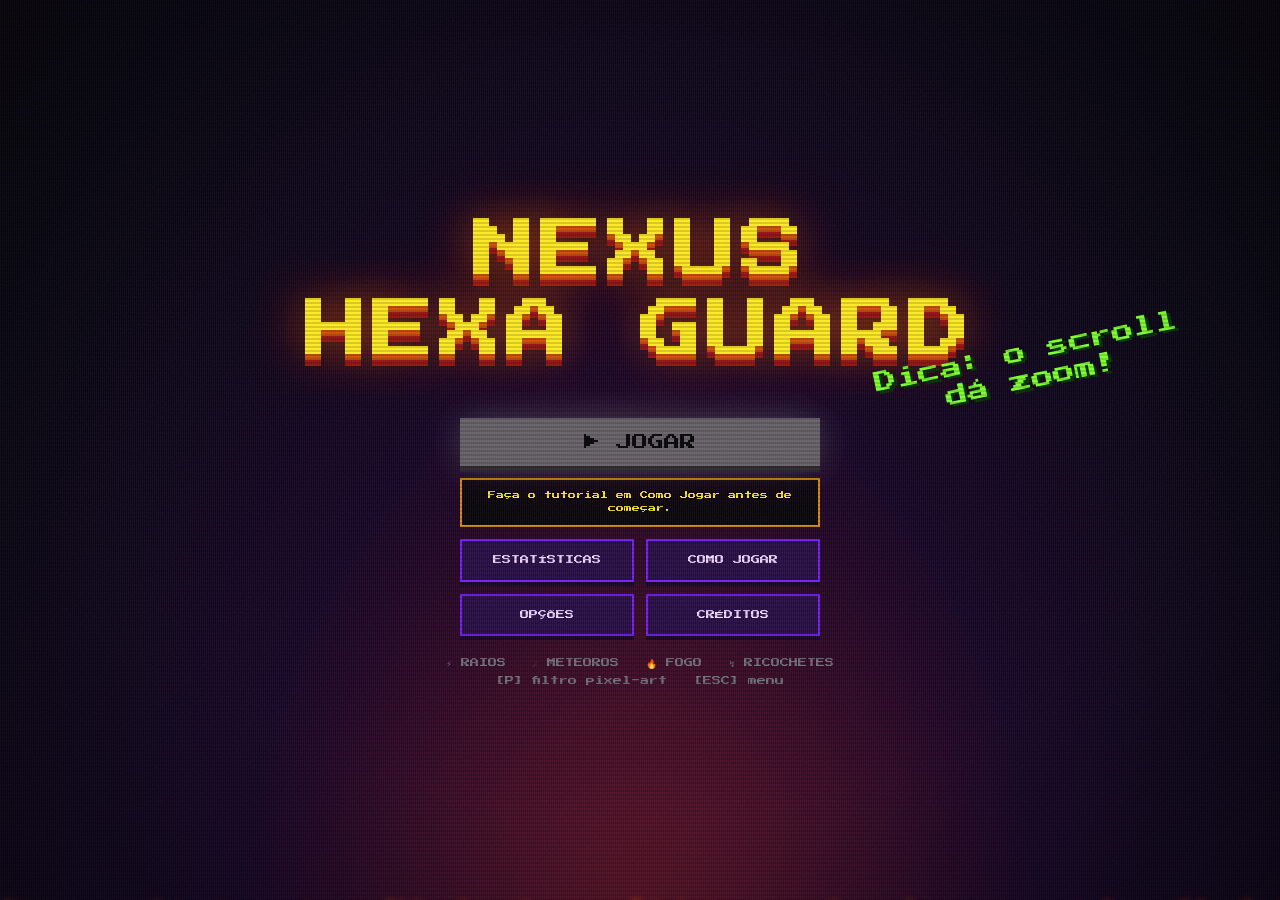
<file: index.html>
<!DOCTYPE html>
<html lang="pt-BR">
<head>
    <meta charset="UTF-8">
    <meta name="viewport" content="width=device-width, initial-scale=1, maximum-scale=1, user-scalable=no, viewport-fit=cover">
    <meta name="mobile-web-app-capable" content="yes">
    <meta name="apple-mobile-web-app-capable" content="yes">
    <meta name="apple-mobile-web-app-status-bar-style" content="black-translucent">
    <meta name="theme-color" content="#07040c">
    <script src="js/boot.js"></script>
    <title>Nexus Hexa Guard</title>
    <link rel="icon" href="data:image/svg+xml,<svg xmlns='http://www.w3.org/2000/svg' viewBox='0 0 100 100'><text y='.9em' font-size='85'>🏰</text></svg>">
    <link rel="stylesheet" href="https://cdnjs.cloudflare.com/ajax/libs/font-awesome/6.7.2/css/all.min.css" integrity="sha512-Evv84Mr4kqVGRNSgIGL/F/aIDqQb7xQ2vcrdIwxfjThSH8CSR7PBEakCr51Ck+w+/U6swU2Im1vVX0SVk9ABhg==" crossorigin="anonymous" referrerpolicy="no-referrer" />
    <link rel="stylesheet" href="css/style.css">
<link href="https://fonts.googleapis.com/css2?family=Press+Start+2P&display=swap" rel="stylesheet">
</head>
<body>
    <div style="font-family: 'Font Awesome 6 Free'; font-weight: 900; position: absolute; visibility: hidden; pointer-events: none;">\uf05b\uf135\uf0e7</div>
    <div id="nx-dim"></div>
    <div id="nx-dlg">
        <img id="nx-kn" alt="" draggable="false">
        <div id="nx-box">
            <div id="nx-name">CAVALEIRO LARANJA</div>
            <button id="nx-skip" type="button">Sair</button>
            <div id="nx-txt"></div>
            <div id="nx-caret">▼</div>
        </div>
    </div>
    <div id="nx-task"><img id="nx-kn2" alt="" draggable="false"><span id="nx-hint"></span><button id="nx-skip2" type="button">Sair</button></div>
    <div id="splash"><div class="sp-embers"></div>
    <div class="sp-logo">NEXUS<br>HEXA GUARD</div>
    <div class="sp-status"></div>
    <div class="sp-menu">
        <button class="sp-main" data-act="play">▶ JOGAR</button>
        <div class="sp-lock" id="sp-lock">Faça o tutorial em Como Jogar antes de começar.</div>
        <button class="sp-sec" data-act="new">↻ NOVO JOGO</button>
        <div class="sp-row">
            <button class="sp-sec" data-act="stats">ESTATÍSTICAS</button>
            <button class="sp-sec" data-act="how">COMO JOGAR</button>
        </div>
        <div class="sp-row">
            <button class="sp-sec" data-act="opts">OPÇÕES</button>
            <button class="sp-sec" data-act="credits">CRÉDITOS</button>
        </div>
    </div>
    <small>⚡ RAIOS &nbsp; ☄ METEOROS &nbsp; 🔥 FOGO &nbsp; ↯ RICOCHETES<br>[P] filtro pixel-art &nbsp; [ESC] menu</small></div>
    <div id="fx-combo"></div>
    <div id="custom-cursor"></div>
    <div id="sidebar">
        <!-- TÍTULO -->
        <div id="sidebar-title">
            <span class="st-ico">🏰</span>
            <span class="st-txt">Nexus<br>Hexa Guard</span>
        </div>
        <!-- SEÇÃO 1: STATUS DO JOGADOR -->
        <div class="hud-section">
            <div class="hud-section-label">JOGADOR</div>
            <div class="hud-row">
                <span class="hud-icon">❤️</span>
                <span class="hud-key">Vida Base</span>
                <span id="hp" class="hud-val highlight">20</span>
            </div>
            <div class="hud-row">
                <span class="hud-icon">💰</span>
                <span class="hud-key">Ouro</span>
                <span id="gold" class="hud-val highlight">50</span>
            </div>
            <div class="hud-row">
                <span class="hud-icon">🔓</span>
                <span class="hud-key">Expansões</span>
                <span id="expansions" class="hud-val" style="color:#eab308;">0</span>
            </div>
            <div class="hud-row">
                <span class="hud-icon">🏷️</span>
                <span class="hud-key">Vendas</span>
                <span id="sells" class="hud-val" style="color:#60a5fa;">1</span>
            </div>
        </div>
        <!-- SEÇÃO 2: STATUS DA ONDA -->
        <div class="hud-section">
            <div class="hud-section-label">ONDA</div>
            <div class="hud-row">
                <span class="hud-icon">🌊</span>
                <span class="hud-key">Onda Atual</span>
                <span id="wave" class="hud-val" style="color:#f4f4f5;font-weight:bold;">1</span>
            </div>
            <div class="hud-row">
                <span class="hud-icon">⚔️</span>
                <span class="hud-key">Dificuldade</span>
                <span id="diff-indicator" class="hud-val" style="font-weight:bold;">Normal</span>
            </div>
        </div>
        <!-- SEÇÃO 3: CONSTRUÇÃO -->
        <div class="hud-section">
            <div class="hud-section-label">CONSTRUÇÃO</div>
            <div id="tower-list"></div>
        </div>
        <div id="sidebar-buttons">
            <button id="btn-start-wave" class="btn-action magnet-btn targeting-trigger" onclick="startNextWave()">INICIAR ONDA</button>
            <button id="btn-auto-wave" class="btn-action magnet-btn targeting-trigger" onclick="toggleAutoWave()">AUTO-WAVE: OFF</button>
            <button id="btn-skip-shop" class="btn-action magnet-btn targeting-trigger" onclick="toggleSkipShop()">PULAR LOJA: OFF</button>
            <button id="btn-speed" class="btn-action magnet-btn targeting-trigger" onclick="toggleSpeed()">VELOCIDADE: 1x</button>
            <button id="btn-give-up" class="btn-action magnet-btn targeting-trigger" onclick="giveUp()" style="background: linear-gradient(45deg, #7f1d1d, #991b1b); border: 1px solid #ef4444; color: #fca5a5; margin-top: 8px;">
                DESISTIR (VER SCORE)
            </button>
        </div>
    </div>
    <div id="controls-hint">
        <strong>[W][A][S][D]</strong> Mover Câmera<br>
        <strong>[ESC]</strong> Menu / Pausa<br>
        <strong>[Scroll]</strong> Zoom Direcionado<br>
        Arraste cartas para as Torres.<br>
        <strong>Pouse 1s na carta p/ Detalhes!</strong><br>
    </div>
    <div id="hand-container">
        <span class="empty-hand-text" id="empty-hand">Nenhuma Carta</span>
        <div id="hand-scroll"></div>
    </div>
    <button id="hand-arrow-l" class="hand-arrow" aria-label="Cartas anteriores" type="button"><svg viewBox="0 0 24 24" fill="none" stroke="currentColor" stroke-width="3.5" stroke-linecap="round" stroke-linejoin="round" aria-hidden="true"><path d="M15 4 7 12l8 8"/></svg></button>
    <button id="hand-arrow-r" class="hand-arrow" aria-label="Próximas cartas" type="button"><svg viewBox="0 0 24 24" fill="none" stroke="currentColor" stroke-width="3.5" stroke-linecap="round" stroke-linejoin="round" aria-hidden="true"><path d="m9 4 8 8-8 8"/></svg></button>
    <div id="hand-prog"><i></i></div>
    <div id="shop-overlay">
        <div id="shop-title">ONDA CONCLUÍDA. ESCOLHA SEU UPGRADE.</div>
        <div id="shop-gold-display" style="font-size: 28px; color: #fde047; font-weight: bold; margin-bottom: 10px; text-shadow: 0 4px 10px rgba(0,0,0,0.8);"><i class="fa-solid fa-coins"></i> Ouro: <span id="shop-gold-val">0</span></div>
        <div id="shop-content">
            <div class="cards-container" id="all-cards"></div>
        </div>
        <div id="shop-buttons">
            <div style="display: flex; gap: 15px;">
                <button id="reroll-btn" class="magnet-btn targeting-trigger" onclick="rerollShop()">Sortear Novas (Custo: <span id="reroll-cost">15</span>g)</button>
                <button id="lootbox-btn" class="magnet-btn targeting-trigger" onclick="buyLootbox()">Abrir Lootbox (120g)</button>
            </div>
            <button id="close-shop-btn" class="btn-action magnet-btn" style="width: 200px; margin-top: 15px; background: #3f3f46;" onclick="closeShop()">PRÓXIMA ONDA</button>
        </div>
    </div>
    <div id="lootbox-modal">
        <h2 id="lootbox-title" style="color: #fff; margin-bottom: 50px; font-size: 30px;">CLIQUE PARA ABRIR A CAIXA MÍSTICA</h2>
        <i class="fa-solid fa-box lootbox-chest targeting-trigger" id="lootbox-chest" onclick="openLootbox()"></i>
        <div id="lootbox-result" style="margin-top: 40px; display: none; text-align: center;"></div>
        <button id="lootbox-close" class="btn-action magnet-btn" style="width: 200px; margin-top: 40px; display: none; background: #3f3f46;" onclick="closeLootbox()">VOLTAR À LOJA</button>
    </div>
    <div id="tooltip"></div>
    <canvas id="battle-rays-canvas" style="position: fixed; top: 0; left: 0; width: 100%; height: 100%; z-index: 5; pointer-events: none; mix-blend-mode: screen; opacity: 0.35;"></canvas>
    <canvas id="gameCanvas"></canvas>
    <div id="giveup-overlay" style="
        position: fixed; top: 0; left: 0; width: 100%; height: 100%;
        background: rgba(5, 5, 10, 0.95);
        display: none; flex-direction: column; align-items: center; justify-content: center;
        z-index: 99999; opacity: 0; transition: opacity 0.3s ease;">
        <div style="background: linear-gradient(180deg, #18181b, #0f1115); 
            border: 1px solid #3f3f46; border-radius: 16px; padding: 40px; 
            max-width: 450px; text-align: center; box-shadow: 0 25px 50px rgba(0,0,0,0.9);">
            <div style="font-size: 45px; color: #ef4444; margin-bottom: 20px; text-shadow: 0 0 20px rgba(239, 68, 68, 0.5);">
                <i class="fa-solid fa-triangle-exclamation"></i>
            </div>
            <h2 style="color: #f4f4f5; margin: 0 0 15px 0; font-size: 24px; text-transform: uppercase; letter-spacing: 2px;">Aniquilação Total?</h2>
            <p style="color: #a1a1aa; font-size: 15px; margin-bottom: 30px; line-height: 1.5;">
                Tem certeza que deseja destruir sua própria base e encerrar a partida agora? Essa ação não tem volta.
            </p>
            <div style="display: flex; gap: 15px; justify-content: center;">
                <button class="btn-action magnet-btn" onclick="cancelGiveUp()" style="background: #3f3f46; width: 160px;">CANCELAR</button>
                <button class="btn-action magnet-btn" onclick="confirmGiveUp()" style="background: linear-gradient(45deg, #7f1d1d, #ef4444); width: 160px; box-shadow: 0 5px 15px rgba(239, 68, 68, 0.4);">DESTRUIR</button>
            </div>
        </div>
    </div>
    <div id="gameover-overlay" style="
        position:fixed; top:0; left:0; width:100%; height:100%;
        background:rgba(5,5,10,0.96);
        display:none; flex-direction:column; align-items:center; justify-content:flex-start;
        overflow-y:auto; z-index:9000; padding:40px 20px; box-sizing:border-box;
        opacity:0; transition:opacity 0.8s ease;">
        <div style="max-width:700px; width:100%; text-align:center;">
            <div style="font-size:64px; font-weight:900; color:#ef4444;
                text-shadow:0 0 40px #ef4444; letter-spacing:4px; margin-bottom:6px;">BASE DESTRUÍDA</div>
            <div style="color:#71717a; font-size:16px; letter-spacing:2px; margin-bottom:30px;">WAVE <span id="go-wave" style="color:#f4f4f5;font-weight:bold;">1</span></div>
            <div style="background:linear-gradient(135deg,rgba(239,68,68,0.15),rgba(15,17,21,0.8));
                border:1px solid rgba(239,68,68,0.4); border-radius:16px; padding:24px; margin-bottom:24px;">
                <div style="color:#a1a1aa;font-size:12px;letter-spacing:3px;text-transform:uppercase;margin-bottom:8px;">SCORE FINAL</div>
                <div id="new-record-badge" style="display:none; color:#22c55e; font-weight:900; font-size:18px; margin-bottom:10px; text-transform:uppercase; letter-spacing:2px; text-shadow: 0 0 10px #22c55e;">🏆 NOVO RECORDE 🏆</div>
                <div id="go-score" style="font-size:52px;font-weight:900;color:#fde047;
                    text-shadow:0 0 20px rgba(253,224,71,0.5);">0</div>
                <div id="go-build-class" style="font-size:22px; font-weight:900; margin-top: 15px; text-transform: uppercase; letter-spacing: 2px;"></div>
            </div>
            <div style="display:grid;grid-template-columns:1fr 1fr;gap:12px;margin-bottom:24px;" id="go-stats-grid"></div>
            <div style="background:rgba(20,22,28,0.9);border:1px solid #2d313b;
                border-radius:12px;padding:20px;margin-bottom:24px;text-align:left;">
                <div style="color:#a1a1aa;font-size:12px;letter-spacing:3px;text-transform:uppercase;margin-bottom:14px;">TORRES UTILIZADAS</div>
                <div id="go-towers-list"></div>
            </div>
            <div style="background:rgba(20,22,28,0.9);border:1px solid #2d313b;
                border-radius:12px;padding:20px;margin-bottom:24px;text-align:left;">
                <div style="display:flex; justify-content:space-between; align-items:center; margin-bottom:14px;">
                    <div style="color:#a1a1aa;font-size:12px;letter-spacing:3px;text-transform:uppercase;">ÚLTIMAS PARTIDAS</div>
                    <div style="color:#fde047;font-size:12px;font-weight:bold; letter-spacing:1px;">RECORDE GERAL: <span id="go-highscore-display">0</span></div>
                </div>
                <div id="go-history-list"></div>
            </div>
            <div style="display:flex; gap:14px; justify-content:center; flex-wrap:wrap;">
            <button onclick="nxRetry()" style="
                background:linear-gradient(45deg,#7f1d1d,#ef4444); color:#fff;
                border:none; border-radius:10px; padding:16px 32px;
                font-size:18px; font-weight:bold; cursor:pointer;
                box-shadow:0 5px 20px rgba(239,68,68,0.4); letter-spacing:2px;
                transition:transform 0.15s, box-shadow 0.15s;"
                onmouseover="this.style.transform='scale(1.05)';this.style.boxShadow='0 8px 28px rgba(239,68,68,0.6)'"
                onmouseout="this.style.transform='';this.style.boxShadow='0 5px 20px rgba(239,68,68,0.4)'">
                TENTAR NOVAMENTE
            </button>
            <button onclick="nxToMenu()" style="
                background:linear-gradient(45deg,#4c1d95,#7c3aed); color:#fff;
                border:none; border-radius:10px; padding:16px 32px;
                font-size:18px; font-weight:bold; cursor:pointer;
                box-shadow:0 5px 20px rgba(124,58,237,0.4); letter-spacing:2px;
                transition:transform 0.15s, box-shadow 0.15s;"
                onmouseover="this.style.transform='scale(1.05)';this.style.boxShadow='0 8px 28px rgba(124,58,237,0.6)'"
                onmouseout="this.style.transform='';this.style.boxShadow='0 5px 20px rgba(124,58,237,0.4)'">
                VOLTAR AO MENU
            </button>
            </div>
        </div>
    </div>
    <!-- WRAPPER DOS CONTROLES DE ÁUDIO -->
    <div id="audio-controls-wrapper">
        <!-- CONTROLE DA MÚSICA -->
        <div id="music-control" class="audio-btn targeting-trigger">
            <i id="music-icon" class="fa-solid fa-music"></i>
            <div id="slider-container-music" class="slider-popup">
                <input type="range" id="music-slider" min="0" max="1" step="0.01" value="0.3" orient="vertical">
            </div>
        </div>
        <!-- CONTROLE DOS EFEITOS (SFX) -->
        <div id="volume-control" class="audio-btn targeting-trigger">
            <i id="volume-icon" class="fa-solid fa-volume-high"></i>
            <div id="slider-container-sfx" class="slider-popup">
                <input type="range" id="volume-slider" min="0" max="1" step="0.01" value="1" orient="vertical">
            </div>
        </div>
    </div>
    <!-- MÚSICA DE FUNDO (PLAYLIST) -->
    <audio id="bg-music"></audio>
    <div id="nx-modal" class="nx-modal"><div class="nx-box">
        <div class="nx-head"><span id="nx-title"></span><button class="nx-x" id="nx-x">✕</button></div>
        <div id="nx-body"></div>
    </div></div>
    <div id="fx-over"></div>
<!-- ═════════ NEXUS ADDICTION PACK: cristais, loja, combo, conquistas, missões, game over provocador ═════════ -->
    <script src="js/main.js"></script>
</body>
</html>
</file>
<file: css/style.css>
#audio-controls-wrapper{position: fixed;bottom: 20px;right: 20px;display: flex;gap: 10px;z-index: 90000}.audio-btn{background: var(--panel-bg);border: 1px solid var(--border-color);border-radius: 12px;width: 45px;height: 45px;display: flex;align-items: center;justify-content: center;cursor: pointer;position: relative;box-shadow: 0 5px 15px rgba(0,0,0,0.5);transition: all 0.2s}.audio-btn:hover{border-color: #f0d000;transform: scale(1.05)}.audio-btn i{color: #f4f4f5;font-size: 20px}.slider-popup{position: absolute;bottom: 55px;left: 50%;transform: translateX(-50%);background: var(--panel-bg);border: 1px solid var(--border-color);border-radius: 12px;padding: 15px 10px;display: none;box-shadow: 0 5px 15px rgba(0,0,0,0.5);animation: slideUp 0.2s ease-out}.slider-popup.visible{display: flex}@keyframes slideUp{from{opacity: 0;transform: translateY(10px) translateX(-50%)}to{opacity: 1;transform: translateY(0) translateX(-50%)}}input[type=range][orient=vertical]{writing-mode: bt-lr;-webkit-appearance: slider-vertical;appearance: slider-vertical;width: 8px;height: 100px;padding: 0 5px;outline: none;background: transparent;cursor: pointer}#nx-dlg{position: fixed;left: 310px;right: 130px;bottom: 14px;z-index: 99999;display: flex;align-items: flex-end;pointer-events: none;visibility: hidden;opacity: 0;transform: translateY(44px);transition: opacity .35s,transform .4s cubic-bezier(.2,.9,.3,1.15),visibility 0s .4s}#nx-dlg.talk{visibility: visible;opacity: 1;transform: none;pointer-events: auto;transition-delay: 0s}#nx-dlg.review{z-index: 100002;left: 0;right: 0;margin: 0 auto;width: min(860px,94vw)}#nx-dlg.hold,#nx-task.hold{opacity: 0 !important;pointer-events: none !important}#nx-kn{width: 190px;height: 177px;flex: none;margin-right: -12px;position: relative;z-index: 2;pointer-events: none;filter: drop-shadow(0 6px 10px rgba(0,0,0,.7));transform-origin: 50% 100%}#nx-kn.kpop{animation: kpop .3s ease-out}@keyframes kpop{0%{transform: scale(.9) translateY(6px)}60%{transform: scale(1.04)}100%{transform: none}}#nx-box{flex: 1;position: relative;cursor: pointer;background: var(--panel-bg);border: 1px solid rgba(251,146,60,.35);border-top: 2px solid #fb923c;border-radius: 14px;padding: 24px 28px 20px;min-height: 100px;box-sizing: border-box;box-shadow: 0 10px 30px rgba(0,0,0,.8)}#nx-name{position: absolute;z-index: 5;white-space: nowrap;top: -14px;left: 22px;font: 10px 'Press Start 2P',monospace;letter-spacing: 1px;background: #c2410c;color: #ffedd5;padding: 7px 12px;border-radius: 6px;box-shadow: 0 3px 0 #7c2d12}#nx-txt{font-size: 17px;line-height: 1.55;color: #f4f4f5;min-height: 3.1em;padding-right: 14px}#nx-txt b{color: #fde047}#nx-caret{position: absolute;right: 18px;bottom: 9px;color: #fb923c;font-size: 13px;opacity: 0}#nx-box.done #nx-caret{opacity: 1;animation: kblink 1s ease-in-out infinite}@keyframes kblink{0%,100%{transform: translateY(0);opacity: 1}50%{transform: translateY(4px);opacity: .35}}#nx-skip,#nx-skip2{background: rgba(255,255,255,.05);border: 1px solid rgba(255,255,255,.08);color: #a1a1aa;cursor: pointer;font-size: 10px;font-weight: 900;text-transform: uppercase;letter-spacing: 1px;padding: 5px 10px;border-radius: 6px}#nx-skip{position: absolute;top: 8px;right: 12px}#nx-skip:hover,#nx-skip2:hover{background: rgba(239,68,68,.15);border-color: rgba(239,68,68,.4);color: #fca5a5}#nx-task{position: fixed;top: 14px;left: 50%;z-index: 99999;display: flex;align-items: center;gap: 12px;max-width: min(520px,92vw);background: var(--panel-bg);border: 1px solid rgba(251,146,60,.5);border-radius: 14px;padding: 6px 12px 6px 8px;pointer-events: none;box-shadow: 0 8px 24px rgba(0,0,0,.7);opacity: 0;transform: translate(-50%,-90px);transition: opacity .3s,transform .4s cubic-bezier(.2,.9,.3,1.15)}#nx-task.on{opacity: 1;transform: translate(-50%,0)}#nx-task img{width: 52px;height: 48px;flex: none}#nx-hint{font-size: 14px;line-height: 1.35;color: #f4f4f5}#nx-skip2{pointer-events: auto;flex: none}#nx-dim{position: fixed;inset: 0;z-index: 99980;background: rgba(4,5,10,.82);opacity: 0;visibility: hidden;pointer-events: none;transition: opacity .3s,visibility 0s .3s}#nx-dim.on{opacity: 1;visibility: visible;transition-delay: 0s}#nx-dim.block{pointer-events: auto}#nx-dim.hold{opacity: 0 !important;pointer-events: none !important}.nx-hl{animation: nxhl 1.1s ease-in-out infinite;border-radius: 10px;outline: 3px solid #fb923c;outline-offset: 9px}@keyframes nxhl{0%,100%{outline-color: #fb923c;box-shadow: 0 0 8px rgba(251,146,60,.5)}50%{outline-color: #fde047;box-shadow: 0 0 22px rgba(253,224,71,.7)}}@media (max-width: 900px){#nx-dlg{left: 8px;right: 8px;bottom: 8px}#nx-kn{width: 124px;height: 116px;margin-right: -10px}#nx-txt{font-size: 15px}#nx-box{padding: 22px 18px 18px}}@media (max-width: 520px){#nx-kn{width: 86px;height: 80px}#nx-name{font-size: 8px}#nx-hint{font-size: 12px}#nx-task img{width: 40px;height: 37px}}:root{--common: #a0a0a0;--rare: #0070dd;--epic: #a335ee;--legendary: #ff8000;--bg-dark: #0f1115;--panel-bg: rgba(20,22,28,0.93);--border-color: #2d313b}body{margin: 0;padding: 0;background-color: var(--bg-dark);color: #f4f4f5;font-family: 'Segoe UI',Tahoma,Geneva,Verdana,sans-serif;overflow: hidden;user-select: none;touch-action: none}#gameCanvas{display: block;image-rendering: pixelated}#custom-cursor{position: fixed;top: 0;left: 0;width: 20px;height: 20px;border: 1.5px solid rgba(234,179,8,0.7);border-radius: 50%;pointer-events: none;z-index: 10000;transform: translate(-50%,-50%);will-change: transform;transition: width 0.15s,height 0.15s,border-color 0.15s,background-color 0.15s;display: flex;align-items: center;justify-content: center}#custom-cursor::after{content: '';width: 3px;height: 3px;background: #eab308;border-radius: 50%;transition: 0.15s}#custom-cursor.targeting{width: 28px;height: 28px;border-color: rgba(239,68,68,0.6);background-color: rgba(239,68,68,0.06)}#custom-cursor.targeting::after{background: #ef4444}#custom-cursor.targeting-card{width: 24px;height: 24px;border-color: rgba(255,255,255,0.3);background-color: transparent}#custom-cursor.targeting-card::after{background: rgba(255,255,255,0.5)}#sidebar{position: absolute;top: 20px;left: 20px;width: 270px;max-height: calc(100vh - 40px);background: var(--panel-bg);border: 1px solid var(--border-color);border-radius: 16px;padding: 16px;box-sizing: border-box;box-shadow: 0 10px 30px rgba(0,0,0,0.8);z-index: 10;overflow-y: auto;overflow-x: hidden}#sidebar::-webkit-scrollbar{width: 4px}#sidebar::-webkit-scrollbar-track{background: transparent}#sidebar::-webkit-scrollbar-thumb{background: #3f3f46;border-radius: 4px}#sidebar::-webkit-scrollbar-thumb:hover{background: #52525b}#sidebar-title{display: flex;align-items: center;gap: 8px;font-size: 15px;font-weight: 900;color: #f0d000;text-transform: uppercase;letter-spacing: 2px;padding-bottom: 12px;margin-bottom: 12px;border-bottom: 1px solid #27272a}.hud-section{background: #18181b;border: 1px solid #27272a;border-radius: 10px;padding: 10px 12px;margin-bottom: 10px}.hud-section-label{font-size: 10px;font-weight: 800;letter-spacing: 2px;color: #52525b;text-transform: uppercase;margin-bottom: 8px}.hud-row{display: flex;align-items: center;gap: 6px;padding: 5px 0;border-bottom: 1px solid #1c1c1f;font-size: 14px}.hud-row:last-child{border-bottom: none;padding-bottom: 0}.hud-icon{font-size: 13px;width: 18px;text-align: center;flex-shrink: 0}.hud-key{color: #71717a;flex: 1}.hud-val{font-weight: bold;color: #f4f4f5}.highlight{color: #22c55e;font-weight: bold;transition: color 0.2s}.highlight.error-flash{color: #ef4444;text-shadow: 0 0 10px #ef4444}.section-title{font-size: 14px;color: #a1a1aa;text-transform: uppercase;margin: 25px 0 15px 0;font-weight: bold}.tower-option{display: flex;align-items: center;justify-content: space-between;background: #0f0f11;border: 1px solid #27272a;padding: 10px 12px;border-radius: 8px;margin-bottom: 8px;transition: all 0.2s cubic-bezier(0.25,0.46,0.45,0.94)}.tower-option.active{border-color: #f0d000;background: rgba(240,208,0,0.12);box-shadow: 0 0 12px rgba(240,208,0,0.25);transform: scale(1.03)}.tower-name{font-weight: bold;font-size: 13px}.tower-cost{color: #eab308;font-size: 12px;font-weight: bold}.magnet-btn{transition: transform 0.1s ease-out,box-shadow 0.2s;will-change: transform;cursor: pointer}.btn-action{width: 100%;padding: 13px;margin-top: 8px;border: none;border-radius: 10px;color: #fff;font-size: 14px;font-weight: bold;box-shadow: 0 5px 15px rgba(0,0,0,0.4)}#sidebar-buttons{position: sticky;bottom: 0;background: var(--panel-bg);padding-top: 10px;margin-top: 10px;border-top: 1px solid var(--border-color)}#btn-start-wave{background: linear-gradient(45deg,#16a34a,#22c55e)}#btn-auto-wave{background: #3f3f46;color: #a1a1aa;margin-top: 8px}#btn-auto-wave.on,#btn-skip-shop.on,#btn-speed.on{background: linear-gradient(45deg,#9a3412,#c2410c);color: #ffedd5;border: 1px solid #ea580c;box-shadow: 0 0 14px rgba(234,88,12,0.35),0 5px 15px rgba(0,0,0,0.4)}#btn-auto-wave.on:hover,#btn-skip-shop.on:hover,#btn-speed.on:hover{background: linear-gradient(45deg,#c2410c,#ea580c);color: #fff7ed}#btn-auto-wave.on:active,#btn-skip-shop.on:active,#btn-speed.on:active{background: #7c2d12;color: #ffedd5}#btn-skip-shop,#btn-speed{max-height: 0;margin: 0 !important;padding: 0;border: 0;font-size: 0;line-height: 0;opacity: 0;overflow: hidden;box-shadow: none !important;pointer-events: none;transition: all 0.3s cubic-bezier(0.25,0.46,0.45,0.94);background: #3f3f46;color: #a1a1aa}#btn-skip-shop.visible,#btn-speed.visible{max-height: 50px;margin-top: 8px !important;padding: 13px;font-size: 14px;line-height: normal;opacity: 1;box-shadow: 0 5px 15px rgba(0,0,0,0.4) !important;pointer-events: all}.btn-action:disabled{background: #27272a !important;color: #71717a !important;box-shadow: none !important;transform: none !important;pointer-events: none}:root{--card-scale: 0.80;--shop-offset: 0px;--btn-offset: 0px}#shop-overlay{position: absolute;top: 0;left: 0;width: 100%;height: 100%;background: rgba(0,0,0,0.9);display: flex;flex-direction: column;align-items: center;justify-content: flex-start;padding: 30px 0 40px 0;box-sizing: border-box;overflow-y: auto;overflow-x: hidden;opacity: 0;pointer-events: none;transition: opacity 0.5s ease,visibility 0s linear 0.5s;visibility: hidden;z-index: 50}#shop-overlay.active{opacity: 1;pointer-events: all;visibility: visible;transition: opacity 0.5s ease,visibility 0s}#shop-title{font-size: 32px;margin-bottom: 20px;color: #fff;text-shadow: 0 0 20px rgba(255,255,255,0.5);font-weight: bold}#shop-content{transform-origin: top center;display: flex;flex-direction: column;align-items: center}#shop-buttons{margin-top: 20px;display: flex;flex-direction: column;align-items: center;gap: 0}.cards-container{display: flex;gap: 20px;flex-wrap: nowrap !important;justify-content: center;align-items: flex-start;max-width: 100vw;margin: 0 auto}.card-wrapper{position: relative;width: 240px;height: 360px;flex-shrink: 0;will-change: transform;cursor: pointer;perspective: 800px;animation: cardEnter 0.5s cubic-bezier(0.175,0.885,0.32,1.275) backwards}@keyframes cardEnter{from{opacity: 0;transform: translateY(60px) scale(0.8) rotateX(20deg)}to{opacity: 1;transform: translateY(0) scale(1) rotateX(0deg)}}.card{width: 100%;height: 100%;background: linear-gradient(180deg,#1f1f23,#111113);border-radius: 16px;padding: 20px 15px;box-sizing: border-box;display: flex;flex-direction: column;align-items: center;border: 2px solid #27272a;position: relative;overflow: hidden;box-shadow: 0 20px 40px rgba(0,0,0,0.8);isolation: isolate;transition: opacity 0.3s,filter 0.3s}.pixel-canvas{position: absolute;inset: 0;width: 100%;height: 100%;pointer-events: none;z-index: 0;border-radius: 16px;opacity: 0.35;mix-blend-mode: overlay}.card.common{border-color: var(--common)}.card.rare{border-color: var(--rare)}.card.epic{border-color: var(--epic)}.card.legendary{border-color: transparent}.card-header{width: 100%;text-align: center;font-weight: bold;font-size: 20px;border-bottom: 1px solid rgba(255,255,255,0.1);padding-bottom: 10px;z-index: 2}.card-icon{font-size: 45px;margin: 15px auto;text-shadow: 0 0 15px rgba(0,0,0,0.8);z-index: 2}.card-desc{font-style: italic;font-size: 13px;color: #a1a1aa;text-align: center;line-height: 1.2;flex-grow: 1;z-index: 2}.card-stats{width: 100%;display: flex;flex-direction: column;gap: 4px;margin-bottom: auto;align-items: center;text-align: center;font-size: 14px;z-index: 2}.card-buff{color: #22c55e;font-weight: bold}.card-debuff{color: #ef4444;font-weight: bold}@keyframes buyAscend{0%{transform: scale(1);filter: brightness(1)}30%{transform: scale(1.1);filter: brightness(1.5)}100%{transform: scale(0) translateY(-150px) rotate(15deg);opacity: 0;filter: brightness(2)}}.card-wrapper.bought{animation: buyAscend 0.6s forwards cubic-bezier(0.55,0.085,0.68,0.53);pointer-events: none}.bought-stamp{position: absolute;top: 50%;left: 50%;transform: translate(-50%,-50%) rotate(-15deg);color: #22c55e;font-size: 35px;font-weight: 900;z-index: 100;text-shadow: 0 5px 15px #000;opacity: 0;pointer-events: none;animation: stampInCard 0.3s forwards cubic-bezier(0.175,0.885,0.32,1.275)}.blocked-stamp{position: absolute;top: 50%;left: 50%;transform: translate(-50%,-50%) rotate(-15deg);color: #ef4444;font-size: 35px;font-weight: 900;z-index: 100;text-shadow: 0 5px 15px #000;pointer-events: none;white-space: nowrap}@keyframes stampInCard{from{opacity: 0;transform: translate(-50%,-50%) rotate(-15deg) scale(3)}to{opacity: 1;transform: translate(-50%,-50%) rotate(-15deg) scale(1)}}#lootbox-modal{position: fixed;top: 0;left: 0;width: 100%;height: 100%;background: rgba(0,0,0,0.96);z-index: 9999;display: none;flex-direction: column;align-items: center;justify-content: center;opacity: 0;transition: opacity 0.4s ease}#lootbox-modal.visible{opacity: 1}.lootbox-chest{font-size: 120px;color: #a335ee;cursor: pointer;transition: transform 0.1s;text-shadow: 0 0 50px #a335ee}@keyframes boxShake{0%,100%{transform: translateX(0) rotate(0)}25%{transform: translateX(-15px) rotate(-8deg)}50%{transform: translateX(15px) rotate(8deg)}75%{transform: translateX(-15px) rotate(-8deg)}}.lootbox-shake{animation: boxShake 0.4s infinite}@keyframes stampIn{0%{transform: scale(3) rotate(-6deg);opacity: 0;filter: blur(8px)}60%{transform: scale(0.92) rotate(1deg);opacity: 1;filter: blur(0)}80%{transform: scale(1.05) rotate(-0.5deg)}100%{transform: scale(1) rotate(0deg);opacity: 1;filter: blur(0)}}@keyframes iconReveal{0%{transform: scale(0) rotate(-20deg);opacity: 0;filter: blur(20px) brightness(3)}50%{transform: scale(1.3) rotate(5deg);filter: blur(0) brightness(1.5)}75%{transform: scale(0.95) rotate(-2deg)}100%{transform: scale(1) rotate(0deg);opacity: 1;filter: blur(0) brightness(1)}}@keyframes rarityPulse{0%,100%{text-shadow: 0 0 30px currentColor,0 0 60px currentColor}50%{text-shadow: 0 0 60px currentColor,0 0 100px currentColor,0 0 5px #fff}}@keyframes electricRotate{100%{transform: rotate(1turn)}}@keyframes epicRotateSlow{100%{transform: translate(-50%,-50%) rotate(1turn)}}@keyframes rarePulse{0%,100%{box-shadow:0 0 4px 1px rgba(0,112,221,.25)}50%{box-shadow:0 0 8px 2px rgba(56,189,248,.45)}}@keyframes epicGlow{0%,100%{box-shadow:0 0 5px 1px rgba(163,53,238,.3)}50%{box-shadow:0 0 10px 3px rgba(200,80,255,.5)}}@keyframes legendaryAura{0%,100%{box-shadow:0 0 7px 2px rgba(255,128,0,.45)}50%{box-shadow:0 0 12px 3px rgba(255,200,0,.6)}}@keyframes legendaryEnter{0%{transform:scale(.4) rotate(-12deg);opacity:0;filter:brightness(4)}55%{transform:scale(1.1) rotate(2deg)}100%{transform:scale(1) rotate(0);opacity:1;filter:brightness(1)}}@keyframes epicEnter{0%{transform:scale(.55) translateY(40px);opacity:0;filter:brightness(2.5)}100%{transform:scale(1) translateY(0);opacity:1;filter:brightness(1)}}@keyframes rareEnter{0%{transform:scale(.7) translateY(25px);opacity:0}100%{transform:scale(1) translateY(0);opacity:1}}@keyframes commonEnter{0%{opacity:0;transform:translateY(30px)}100%{opacity:1;transform:translateY(0)}}.card-wrapper.common{border-radius: 16px;animation: commonEnter .3s ease backwards;box-shadow: 0 4px 14px rgba(0,0,0,.5)}.card-wrapper.common .card{border-color: rgba(160,160,160,.45);background: linear-gradient(155deg,#1e1e22,#131316)}.card-wrapper.rare{border-radius: 18px;animation: rareEnter .38s cubic-bezier(.175,.885,.32,1.275) backwards,rarePulse 2.6s ease-in-out .38s infinite}.card-wrapper.rare .card{border-color: rgba(0,112,221,.65);background: linear-gradient(155deg,#0c1828,#090d18);box-shadow: 0 0 18px rgba(0,112,221,.2) inset,0 20px 40px rgba(0,0,0,.8)}.card-wrapper.epic{overflow: hidden;border-radius: 20px;animation: epicEnter .45s cubic-bezier(.175,.885,.32,1.275) backwards,epicGlow 2.3s ease-in-out .45s infinite}.card-wrapper.epic::before{content:'';position:absolute;z-index:0;left:50%;top:50%;width:210%;height:210%;transform:translate(-50%,-50%);background:conic-gradient(from 0deg,transparent 68%,#a335ee 78%,#df80ff 87%,transparent 94%);animation:epicRotateSlow 3s linear infinite}.card-wrapper.epic::after{content:'';position:absolute;z-index:1;inset:2px;background:#0d0914;border-radius:18px}.card-wrapper.epic .card{position:relative;z-index:2;border-color:rgba(163,53,238,.6);background:linear-gradient(155deg,#160e24,#0b0715);box-shadow:0 0 22px rgba(163,53,238,.22) inset,0 20px 40px rgba(0,0,0,.8)}.card-wrapper.legendary{overflow:hidden;border-radius:20px;animation:legendaryEnter .7s cubic-bezier(.175,.885,.32,1.275) backwards,legendaryAura 2s ease-in-out .7s infinite}.card-wrapper.legendary::before{content:'';position:absolute;z-index:0;left:50%;top:50%;width:210%;height:210%;transform:translate(-50%,-50%);background:conic-gradient(from 0deg,transparent 58%,#c04800 68%,#ff8800 76%,#ffe000 84%,#fff3a0 87%,#ffe000 91%,transparent 97%);animation:epicRotateSlow 1.9s linear infinite}.card-wrapper.legendary::after{content:'';position:absolute;z-index:1;inset:3px;background:#100900;border-radius:16px}.card-wrapper.legendary .card{position:relative;z-index:2;border-color:transparent;background:linear-gradient(155deg,#1e1000,#0d0600);box-shadow:0 0 35px rgba(255,150,0,.28) inset,0 20px 40px rgba(0,0,0,.9)}#reroll-btn{background: #eab308;color: #000;border: none;padding: 15px 30px;font-weight: bold;font-size: 18px;border-radius: 8px;transition: all 0.2s}#reroll-btn:hover{background: #fde047;transform: scale(1.05);box-shadow: 0 0 15px rgba(234,179,8,0.5)}#lootbox-btn{background: #a335ee;color: #fff;border: none;padding: 15px 30px;font-weight: bold;font-size: 18px;border-radius: 8px;transition: all 0.2s}#hand-container{position: absolute;bottom: 20px;left: 50%;transform: translateX(-50%);display: flex;gap: 15px;z-index: 20;padding: 15px;background: rgba(0,0,0,0.4);border-radius: 20px;min-width: 100px;min-height: 120px;align-items: center;justify-content: center}.hand-card{width: 75px;height: 105px;background: #18181b;border: 2px solid;border-radius: 8px;padding: 5px;cursor: grab;user-select: none;display: flex;flex-direction: column;justify-content: center;align-items: center;transition: transform 0.2s;font-size: 11px;text-align: center;font-weight: bold}.hand-card .mini-icon{font-size: 26px;margin-bottom: 4px;color: #fff}.hand-card:hover{transform: translateY(-10px)}.hand-card.dragging{opacity: 0.65;box-shadow: 0 30px 60px rgba(0,0,0,0.9);cursor: grabbing;z-index: 1000}.empty-hand-text{color: #52525b;font-size: 14px;position: absolute;pointer-events: none}#controls-hint{position: absolute;z-index: 12;top: 20px;right: 20px;text-align: right;color: #71717a;font-size: 14px;background: var(--panel-bg);padding: 15px;border-radius: 10px;border: 1px solid #27272a}#tooltip{position: absolute;pointer-events: none;background: rgba(15,17,21,0.95);border: 1px solid #3f3f46;border-radius: 12px;padding: 25px;color: #fff;font-size: 16px;z-index: 9999;opacity: 0;box-shadow: 0 15px 40px rgba(0,0,0,0.9);width: 320px;transform: scale(0.8) translateY(15px);transition: opacity 0.15s ease-out,transform 0.15s cubic-bezier(0.175,0.885,0.32,1.275)}#tooltip.visible{opacity: 1;transform: scale(1) translateY(0)}@keyframes popScale{0%{transform: scale(1)}50%{transform: scale(1.5);color: #fde047}100%{transform: scale(1)}}.gold-pop{animation: popScale 0.2s cubic-bezier(0.175,0.885,0.32,1.275);display: inline-block}.tut-header{padding-top: 55px !important}.tut-btn-skip::after{content: attr(data-tooltip);position: absolute;top: 120%;right: 0;background: #18181b;color: #a1a1aa;padding: 8px 12px;border-radius: 6px;font-size: 12px;font-weight: bold;text-transform: none;letter-spacing: normal;white-space: nowrap;opacity: 0;pointer-events: none;transform: translateY(-5px);transition: all 0.2s cubic-bezier(0.175,0.885,0.32,1.275);border: 1px solid #27272a;box-shadow: 0 5px 15px rgba(0,0,0,0.8)}.tut-btn-skip:hover::after{opacity: 1;transform: translateY(0)}.alignment-glow{position: absolute;inset: 0;z-index: 1;pointer-events: none;border-radius: 14px;animation: alignPulse 2s infinite alternate ease-in-out;will-change: opacity;mix-blend-mode: screen}.alignment-glow.angelic{box-shadow: 0 0 50px rgba(253,224,71,0.4) inset,0 0 15px rgba(255,255,255,0.3) inset;border: 1px solid rgba(253,224,71,0.6)}.alignment-glow.demonic{box-shadow: 0 0 50px rgba(239,68,68,0.4) inset,0 0 15px rgba(239,68,68,0.6) inset;border: 1px solid rgba(239,68,68,0.6)}@keyframes alignPulse{0%{opacity: 0.5}100%{opacity: 1}}.btn-action:focus{outline: none;box-shadow: none}#gameCanvas{position: relative;z-index: 1}#battle-rays-canvas{image-rendering: pixelated}#fx-gl{position: fixed;top: 0;left: 0;width: 100%;height: 100%;z-index: 0;pointer-events: none;image-rendering: pixelated}#sidebar-title,.btn-action,#shop-title,.hud-section-label,#tooltip b{font-family: 'Press Start 2P',monospace !important}#sidebar-title{font-size: 11px;color: #fde047;text-shadow: 2px 2px 0 #7f1d1d,0 0 14px rgba(253,224,71,.5)}.btn-action{font-size: 10px !important;letter-spacing: 1px;text-shadow: 2px 2px 0 rgba(0,0,0,.7)}.hud-section-label{font-size: 8px !important}#fx-px span{position: absolute;bottom: -2px;right: 2px;font: 7px 'Press Start 2P',monospace;color: #fde047}.fx-banner{position: fixed;left: 50%;top: 24%;transform: translate(-50%,-50%);z-index: 99990;pointer-events: none;white-space: nowrap;font: 34px 'Press Start 2P',monospace;text-shadow: 4px 4px 0 #000,-2px -2px 0 #000,2px -2px 0 #000,-2px 2px 0 #000,0 0 30px currentColor;animation: fxBan 1.9s cubic-bezier(.2,1.6,.4,1) forwards}.fx-banner.sm{font-size: 20px;animation-duration: 1.3s}.fx-banner.has-sw{display: flex;align-items: center;justify-content: center;gap: .55em;line-height: 1}.fx-banner.has-sw>span{display: block;padding-top: .08em}.fx-banner .fx-sw{display: block;flex: none;width: 1.25em;height: 1.25em;filter: drop-shadow(2px 0 0 #000) drop-shadow(-2px 0 0 #000) drop-shadow(0 2px 0 #000) drop-shadow(0 -2px 0 #000) drop-shadow(3px 3px 0 #000)}.fx-banner .fx-sw svg{display: block;width: 100%;height: 100%}#btn-give-up{font-size: 8px !important;line-height: 1.6;padding: 13px 6px;white-space: nowrap}html.parts-0 .sp-embers{display: none}html.parts-1 .sp-embers i:nth-child(n+9){display: none}@keyframes fxBan{0%{transform: translate(-50%,-50%) scale(3) rotate(-6deg);opacity: 0}12%{transform: translate(-50%,-50%) scale(1) rotate(2deg);opacity: 1}20%{transform: translate(-50%,-50%) scale(1.08) rotate(-1deg)}80%{opacity: 1;transform: translate(-50%,-55%) scale(1)}100%{opacity: 0;transform: translate(-50%,-90%) scale(.9)}}#fx-combo{position: fixed;top: 70px;left: 50%;transform: translateX(-50%);z-index: 9500;pointer-events: none;opacity: 0;transition: opacity .3s;font: 18px 'Press Start 2P',monospace;color: #fde047;text-shadow: 3px 3px 0 #7f1d1d,0 0 18px #f97316}#fx-combo.pop{animation: fxPop .25s ease-out}@keyframes fxPop{0%{transform: translateX(-50%) scale(1.8)}100%{transform: translateX(-50%) scale(1)}}#splash{position: fixed;inset: 0;z-index: 100001;display: flex;flex-direction: column;align-items: center;justify-content: center;gap: 26px;text-align: center;background: radial-gradient(ellipse at 50% 110%,#5b1d2a 0%,#1a0b26 45%,#07040c 100%);transition: opacity .6s,transform .6s;overflow: hidden}#splash.out{opacity: 0;transform: scale(1.3);pointer-events: none}.sp-embers{position: absolute;inset: 0;pointer-events: none}.sp-embers i{position: absolute;bottom: -10px;background: #f97316;box-shadow: 0 0 8px #f97316;animation: spUp linear infinite}@keyframes spUp{to{transform: translateY(-110vh) translateX(40px);opacity: 0}}.sp-logo{font: clamp(28px,6vw,64px)/1.25 'Press Start 2P',monospace;color: #fde047;position: relative;letter-spacing: 3px;text-shadow: 0 6px 0 #b45309,0 12px 0 #7f1d1d,0 0 50px rgba(249,115,22,.7);animation: spLogo 2.4s ease-in-out infinite}@keyframes spLogo{0%,100%{transform: translateY(0) rotate(-1deg)}50%{transform: translateY(-10px) rotate(1deg)}}.sp-sub{font: clamp(10px,1.6vw,16px) 'Press Start 2P',monospace;color: #c4b5fd;text-shadow: 3px 3px 0 #000;animation: spBlink 1.2s steps(2) infinite}@keyframes spBlink{50%{color: #f0abfc}}#splash button{font: 18px 'Press Start 2P',monospace;padding: 18px 44px;color: #1a0b26;background: #fde047;border: 0;cursor: pointer;z-index: 2;box-shadow: 0 6px 0 #b45309,0 0 40px rgba(253,224,71,.6);transition: transform .1s}#splash button:hover{transform: translateY(3px) scale(1.05);box-shadow: 0 3px 0 #b45309,0 0 60px rgba(253,224,71,.9)}#splash small{font: 9px 'Press Start 2P',monospace;color: #71717a;line-height: 2;z-index: 2}#sidebar-title{gap: 10px;letter-spacing: 1px;line-height: 1.7;font-size: 10px;text-transform: uppercase}#sidebar-title .st-ico{font-size: 24px;line-height: 1;text-shadow: none;font-family: 'Segoe UI Emoji','Apple Color Emoji','Noto Color Emoji',sans-serif !important;flex-shrink: 0}#sidebar-title .st-txt{min-width: 0;white-space: nowrap}#fx-over{position: fixed;inset: 0;z-index: 2147483647;pointer-events: none;--px: 2px;background: radial-gradient(ellipse at 50% 50%,transparent 58%,rgba(8,3,16,.5) 100%),repeating-linear-gradient(0deg,rgba(0,0,0,.14) 0,rgba(0,0,0,.14) var(--px),transparent var(--px),transparent calc(var(--px) * 2)),repeating-linear-gradient(90deg,rgba(255,255,255,.04) 0,rgba(255,255,255,.04) 1px,transparent 1px,transparent var(--px));-webkit-backdrop-filter: contrast(1.1) saturate(1.22);backdrop-filter: contrast(1.1) saturate(1.22)}#fx-over::after{content: '';position: absolute;inset: 0;opacity: .07;mix-blend-mode: overlay;image-rendering: pixelated;background-image: url("data:image/svg+xml;utf8,<svg xmlns='http://www.w3.org/2000/svg' width='96' height='96'><filter id='n'><feTurbulence type='fractalNoise' baseFrequency='.9' numOctaves='2' stitchTiles='stitch'/><feColorMatrix type='saturate' values='0'/></filter><rect width='96' height='96' filter='url(%23n)'/></svg>")}html.nx-lite #fx-over{-webkit-backdrop-filter: none;backdrop-filter: none}html.nx-lite #fx-over::after{display: none}#splash{gap: 18px}#splash.out{visibility: hidden;transition: opacity .6s,transform .6s,visibility 0s .6s}#splash.out *{animation-play-state: paused !important}.sp-status{font: 9px 'Press Start 2P',monospace;color: #fb923c;text-shadow: 2px 2px 0 #000;min-height: 12px;z-index: 2}.sp-lock{display: none;font: 8px 'Press Start 2P',monospace;line-height: 1.7;text-align: center;color: #fde047;background: rgba(0,0,0,.6);border: 2px solid #ca8a04;padding: 9px 10px;text-shadow: 1px 1px 0 #000}.sp-menu.locked .sp-lock{display: block}.sp-lock.shake{animation: spNo .32s}@keyframes spNo{0%,100%{transform: translateX(0)}25%{transform: translateX(-7px)}75%{transform: translateX(7px)}}#splash .sp-menu button.locked{filter: grayscale(1) brightness(.55);opacity: .8;cursor: not-allowed}#splash .sp-menu button.locked:hover,#splash .sp-menu button.locked:active{transform: none}.sp-menu{display: flex;flex-direction: column;gap: 12px;width: min(360px,84vw);z-index: 2}.sp-row{display: flex;gap: 12px}.sp-row button{flex: 1;min-width: 0}#splash .sp-menu button.sp-main{width: 100%;font-size: 16px;padding: 16px 10px}#splash .sp-menu button.sp-sec{font: 9px 'Press Start 2P',monospace;padding: 13px 8px;color: #e9d5ff;background: #2a1540;border: 2px solid #6d28d9;box-shadow: 0 4px 0 #1a0b26;letter-spacing: 0;line-height: 1.4;transition: transform .1s,background .15s,color .15s,border-color .15s}#splash .sp-menu button.sp-sec:hover{transform: translateY(2px);background: #c2410c;border-color: #fb923c;color: #fff7ed;box-shadow: 0 2px 0 #7c2d12}#splash .sp-menu button.sp-sec:active{transform: translateY(4px);box-shadow: none;background: #9a3412}@media (max-height: 720px){#splash{gap: 10px}.sp-logo{font-size: clamp(22px,4.6vw,44px) !important}#splash small{display: none}}input[type=range][orient=vertical],.nx-row input[type=range]{-webkit-appearance: none;appearance: none;background: transparent;--nx-thumb: #ea580c}input[type=range][orient=vertical]{--nx-thumb: #fde047;writing-mode: vertical-lr;direction: rtl;width: 18px;height: 100px;padding: 0}.nx-row input[type=range]{height: 18px}input[type=range][orient=vertical]::-webkit-slider-runnable-track{width: 4px;height: 100%;background: #3f3f46;border-radius: 2px}.nx-row input[type=range]::-webkit-slider-runnable-track{height: 4px;background: #3f3f46;border-radius: 2px}input[type=range][orient=vertical]::-moz-range-track{width: 4px;background: #3f3f46;border-radius: 2px}.nx-row input[type=range]::-moz-range-track{height: 4px;background: #3f3f46;border-radius: 2px}input[type=range][orient=vertical]::-webkit-slider-thumb,.nx-row input[type=range]::-webkit-slider-thumb{-webkit-appearance: none;appearance: none;width: 16px;height: 16px;border: 0;border-radius: 0;background: var(--nx-thumb);clip-path: polygon(50% 0,100% 50%,50% 100%,0 50%)}.nx-row input[type=range]::-webkit-slider-thumb{margin-top: -6px}input[type=range][orient=vertical]::-webkit-slider-thumb{margin-left: -6px}input[type=range][orient=vertical]::-moz-range-thumb,.nx-row input[type=range]::-moz-range-thumb{width: 16px;height: 16px;border: 0;border-radius: 0;background: var(--nx-thumb);clip-path: polygon(50% 0,100% 50%,50% 100%,0 50%)}.nx-box,#nx-body,.sp-status,#splash small{font-family: 'Press Start 2P',monospace}#nx-body{font-size: 8px;line-height: 1.9}#nx-title{font-size: 10px}.nx-btn,.nx-sec{font-size: 7px}.nx-row{gap: 10px}.nx-stat span{font-size: 7px;line-height: 1.6}.nx-row small{font-size: 6px;line-height: 1.6;margin-top: 4px}.nx-hist{font-size: 7px;line-height: 1.7}.nx-stat b{font-size: 10px}.nx-modal{position: fixed;inset: 0;z-index: 100003;display: none;align-items: center;justify-content: center;padding: 20px;box-sizing: border-box;background: rgba(5,3,10,.82)}.nx-modal.open{display: flex;animation: nxFade .2s ease-out}@keyframes nxFade{from{opacity: 0}to{opacity: 1}}.nx-box{width: min(560px,100%);max-height: 88vh;display: flex;flex-direction: column;background: linear-gradient(180deg,#1c0f2b,#0f0818);border: 2px solid #7c3aed;box-shadow: 0 0 0 4px #1a0b26,0 0 50px rgba(124,58,237,.35),0 25px 60px rgba(0,0,0,.8)}.nx-head{display: flex;align-items: center;justify-content: space-between;padding: 14px 16px;border-bottom: 2px solid #3b1d63}#nx-title{font: 12px 'Press Start 2P',monospace;color: #fde047;text-shadow: 2px 2px 0 #7f1d1d;line-height: 1.5}.nx-x{font: 12px 'Press Start 2P',monospace;background: #2a1540;color: #e9d5ff;border: 2px solid #6d28d9;padding: 8px 10px;cursor: pointer}.nx-x:hover{background: #c2410c;border-color: #fb923c;color: #fff7ed}#nx-body{padding: 16px;overflow-y: auto;color: #d4d4d8;font-size: 14px;line-height: 1.55}#nx-body::-webkit-scrollbar{width: 6px}#nx-body::-webkit-scrollbar-thumb{background: #4c1d95}.nx-sec{font: 9px 'Press Start 2P',monospace;color: #fb923c;margin: 18px 0 10px;letter-spacing: 1px}.nx-sec:first-child{margin-top: 0}.nx-grid{display: grid;grid-template-columns: repeat(auto-fill,minmax(150px,1fr));gap: 10px}.nx-stat{background: #160c24;border: 1px solid #3b1d63;padding: 10px 12px}.nx-stat b{display: block;font: 13px 'Press Start 2P',monospace;color: #fde047;margin-bottom: 6px;word-break: break-all}.nx-stat span{font-size: 12px;color: #a1a1aa}.nx-row{display: flex;align-items: center;justify-content: space-between;gap: 14px;padding: 10px 0;border-bottom: 1px solid #2a1540}.nx-row:last-child{border-bottom: none}.nx-row label{flex: 1;color: #e4e4e7}.nx-row small{display: block;color: #71717a;font-size: 11px}.nx-row input[type=range]{width: 170px;accent-color: #ea580c;cursor: pointer}.nx-seg{display: flex}.nx-seg button{margin: 0 -1px 0 0}.nx-btn{font: 9px 'Press Start 2P',monospace;padding: 10px 12px;color: #e9d5ff;background: #2a1540;border: 2px solid #6d28d9;cursor: pointer;transition: background .15s,color .15s}.nx-btn:hover{background: #7c2d12;border-color: #fb923c;color: #fff7ed}.nx-btn.on{background: linear-gradient(45deg,#9a3412,#c2410c);border-color: #ea580c;color: #ffedd5}.nx-btn.danger{border-color: #b91c1c;color: #fca5a5;background: #2a0f12}.nx-btn.danger:hover{background: #991b1b;color: #fff;border-color: #ef4444}.nx-hist{display: flex;justify-content: space-between;gap: 10px;padding: 8px 0;border-bottom: 1px solid #2a1540;font-size: 13px}.nx-keys{list-style: none;padding: 0;margin: 0}.nx-keys li{padding: 6px 0;border-bottom: 1px solid #2a1540}.nx-keys kbd{font: 9px 'Press Start 2P',monospace;background: #2a1540;border: 1px solid #6d28d9;color: #fde047;padding: 4px 6px;margin-right: 6px}.nx-credits{text-align: center}.nx-credits .big{font: 16px/1.5 'Press Start 2P',monospace;color: #fde047;text-shadow: 3px 3px 0 #7f1d1d;margin: 6px 0 14px}.nx-credits p{margin: 4px 0}.nx-actions{display: flex;gap: 12px;justify-content: center;margin-top: 18px}#nx-meta-btn{position:fixed;left:14px;bottom:14px;z-index:8500;background:#18181b;border:1px solid #eab308;color:#fde047;font:900 13px sans-serif;padding:10px 14px;border-radius:10px;cursor:pointer;box-shadow:0 5px 15px rgba(0,0,0,.5)}#nx-meta-btn:hover{background:#27272a;transform:scale(1.05)}#nx-meta-modal{position:fixed;inset:0;background:rgba(5,5,10,.92);z-index:95000;display:none;align-items:flex-start;justify-content:center;overflow-y:auto;padding:30px 14px}#nx-meta-modal.open{display:flex}.nxm-box{background:linear-gradient(180deg,#18181b,#0f1115);border:1px solid #3f3f46;border-radius:16px;max-width:620px;width:100%;padding:22px;color:#e4e4e7;font-family:sans-serif}.nxm-h{display:flex;justify-content:space-between;align-items:center;margin-bottom:14px}.nxm-h b{font-size:20px;color:#fde047}.nxm-x{background:none;border:1px solid #3f3f46;color:#a1a1aa;border-radius:8px;padding:6px 12px;cursor:pointer}.nxm-s{font-size:11px;letter-spacing:2px;color:#71717a;margin:18px 0 8px;font-weight:900}.nxm-row{display:flex;justify-content:space-between;align-items:center;gap:10px;background:#111114;border:1px solid #27272a;border-radius:10px;padding:10px 12px;margin-bottom:6px;font-size:13px}.nxm-row small{color:#71717a;display:block}.nxm-buy{background:#eab308;color:#000;border:none;border-radius:8px;padding:8px 12px;font-weight:900;cursor:pointer;white-space:nowrap}.nxm-buy:disabled{background:#27272a;color:#52525b;cursor:not-allowed}.nxm-bar{height:6px;background:#27272a;border-radius:4px;margin-top:6px;overflow:hidden}.nxm-bar i{display:block;height:100%;background:#22c55e}.nxm-ach{opacity:.4}.nxm-ach.on{opacity:1;border-color:#eab308}#nx-combo{position:fixed;top:78px;left:50%;transform:translateX(-50%);z-index:8000;pointer-events:none;text-align:center;font:900 28px sans-serif;color:#f97316;text-shadow:0 0 14px #f97316,2px 2px 0 #000;opacity:0;transition:opacity .2s}#nx-combo small{display:block;font-size:12px;color:#fde047;letter-spacing:2px}#nx-combo.pop{animation:nxpop .18s}@keyframes nxpop{50%{transform:translateX(-50%) scale(1.3)}}#nx-toasts{position:fixed;top:14px;right:14px;z-index:99000;display:flex;flex-direction:column;gap:8px;pointer-events:none}.nx-toast{background:#18181b;border:1px solid #eab308;color:#fde047;padding:10px 14px;border-radius:10px;font:700 13px sans-serif;box-shadow:0 5px 20px rgba(0,0,0,.6);animation:nxin .3s}@keyframes nxin{from{transform:translateX(40px);opacity:0}}#nx-go-extra{background:rgba(234,179,8,.08);border:1px solid rgba(234,179,8,.35);border-radius:14px;padding:16px;margin-bottom:22px;color:#e4e4e7;font-family:sans-serif}#nx-go-extra .t{font-size:18px;font-weight:900;color:#fde047;margin-bottom:6px}#nx-go-extra button{background:#27272a;color:#f4f4f5;border:1px solid #3f3f46;border-radius:8px;padding:8px 14px;margin:8px 4px 0;font-weight:700;cursor:pointer}html.nx-touch,html.nx-touch body{height: 100%;overscroll-behavior: none;-webkit-tap-highlight-color: transparent;-webkit-touch-callout: none;-webkit-text-size-adjust: 100%}html.nx-touch body{position: fixed;inset: 0;width: 100%}html.nx-touch #custom-cursor{display: none}html.nx-touch #gameCanvas{touch-action: none}html.nx-touch button,html.nx-touch .audio-btn,html.nx-touch .tower-option,html.nx-touch .hand-card{touch-action: manipulation}html.nx-touch .hand-card{touch-action: none;-webkit-user-drag: none}html.nx-touch #sidebar,html.nx-touch #shop-overlay,html.nx-touch #gameover-overlay,html.nx-touch #nx-body,html.nx-touch #nx-meta-modal,html.nx-touch .nx-modal .nx-box,html.nx-touch #team-modal{touch-action: pan-y;overscroll-behavior: contain;-webkit-overflow-scrolling: touch}#nx-mini{display: none}html.nx-touch #nx-mini{position: fixed;z-index: 16;display: flex;align-items: center;gap: 6px;top: calc(env(safe-area-inset-top,0px) + 8px);left: calc(env(safe-area-inset-left,0px) + 8px);padding: 4px 6px;background: rgba(20,22,28,.93);border: 1px solid #2d313b;border-radius: 12px;box-shadow: 0 6px 18px rgba(0,0,0,.7)}html.nx-touch #nx-mini.hide{display: none}html.nx-touch #nx-mini .nx-m{font-size: 14px;color: #a1a1aa;white-space: nowrap;padding: 0 4px}html.nx-touch #nx-mini .nx-m b{color: #f4f4f5;font-size: 15px}html.nx-touch #nx-m-hp{color: #22c55e !important}html.nx-touch #nx-m-hp.danger{color: #ef4444 !important}html.nx-touch #nx-m-gold{color: #fde047 !important}html.nx-touch #nx-mini button{min-width: 44px;min-height: 44px;border: 1px solid #3f3f46;border-radius: 10px;background: #27272a;color: #f4f4f5;font: 9px 'Press Start 2P',monospace;padding: 0 10px}html.nx-touch #nx-mini button i{font-size: 18px}html.nx-touch #nx-mini button.on{background: #7c2d12;border-color: #fb923c}html.nx-touch #nx-mini-go{background: linear-gradient(45deg,#16a34a,#22c55e);border-color: #22c55e;color: #fff}html.nx-touch #nx-mini-go:disabled{background: #27272a;color: #71717a;border-color: #3f3f46}html.nx-touch #sidebar{position: fixed;top: calc(env(safe-area-inset-top,0px) + 60px);left: calc(env(safe-area-inset-left,0px) + 8px);bottom: calc(env(safe-area-inset-bottom,0px) + 8px);width: min(250px,46vw);max-height: none;padding: 10px;border-radius: 14px;transform: translateX(calc(-100% - 24px));transition: transform .2s ease-out;z-index: 17}html.nx-touch #sidebar.nx-open,html.nx-touch #sidebar.nx-force{transform: none}html.nx-touch body:has(#sidebar.nx-open) #nx-meta-btn,html.nx-touch body:has(#sidebar.nx-force) #nx-meta-btn,html.nx-touch body:has(#nx-dlg.talk) #nx-meta-btn{display: none}html.nx-touch #sidebar-title{display: none}html.nx-touch .hud-section{padding: 6px 10px;margin-bottom: 6px}html.nx-touch .hud-section-label{margin-bottom: 4px}html.nx-touch .hud-row{padding: 3px 0;font-size: 13px}html.nx-touch .tower-option{padding: 12px;margin-bottom: 6px;min-height: 44px;box-sizing: border-box}html.nx-touch #sidebar-buttons{display: grid;grid-template-columns: 1fr 1fr;gap: 6px;margin-top: 6px;padding-top: 6px}html.nx-touch #sidebar-buttons .btn-action{margin: 0 !important;min-height: 44px;padding: 8px 6px;font-size: 8px;line-height: 1.5}html.nx-touch #btn-start-wave,html.nx-touch #btn-give-up{grid-column: 1 / -1}html.nx-touch #btn-skip-shop:not(.visible),html.nx-touch #btn-speed:not(.visible){display: none}html.nx-touch #controls-hint.nx-hl{z-index: 99985;opacity: 1}html.nx-touch #controls-hint{top: calc(env(safe-area-inset-top,0px) + 60px);right: calc(env(safe-area-inset-right,0px) + 8px);font-size: 11px;line-height: 1.5;padding: 8px 10px;max-width: 34vw;opacity: .85;pointer-events: none}html.nx-touch #hand-container{bottom: calc(env(safe-area-inset-bottom,0px) + 8px);padding: 8px;gap: 8px;min-width: 90px;min-height: 100px;border-radius: 16px;flex-wrap: wrap;max-width: max(150px,calc(100vw - 460px));box-sizing: border-box}html.nx-touch .hand-card{width: 62px;height: 88px;font-size: 10px;padding: 3px}html.nx-touch .hand-card .mini-icon{font-size: 22px}@media (hover: none){.hand-card:hover{transform: none}}html.nx-touch #audio-controls-wrapper{bottom: calc(env(safe-area-inset-bottom,0px) + 8px);right: calc(env(safe-area-inset-right,0px) + 8px);gap: 8px}html.nx-touch .audio-btn{width: 48px;height: 48px}html.nx-touch #nx-meta-btn{left: calc(env(safe-area-inset-left,0px) + 8px);bottom: calc(env(safe-area-inset-bottom,0px) + 8px);padding: 12px 14px;min-height: 44px}html.nx-touch #tooltip{width: min(320px,62vw);padding: 14px;font-size: 14px}html.nx-touch #shop-overlay{padding: calc(env(safe-area-inset-top,0px) + 10px) 0 calc(env(safe-area-inset-bottom,0px) + 16px) 0}html.nx-touch #shop-title{font-size: clamp(12px,3.4vw,22px);line-height: 1.5;text-align: center;padding: 0 12px;margin-bottom: 8px}html.nx-touch #shop-gold-display{font-size: 18px !important;margin-bottom: 4px !important}html.nx-touch #shop-buttons{margin-top: 6px}html.nx-touch #shop-buttons>div{flex-wrap: wrap;justify-content: center;gap: 8px !important}html.nx-touch #reroll-btn,html.nx-touch #lootbox-btn,html.nx-touch #close-shop-btn{min-height: 44px}html.nx-touch #lootbox-title{font-size: 18px !important;margin-bottom: 20px !important;text-align: center;padding: 0 12px}html.nx-touch #lootbox-chest{font-size: 90px}html.nx-touch #gameover-overlay{padding: calc(env(safe-area-inset-top,0px) + 16px) 14px calc(env(safe-area-inset-bottom,0px) + 16px) !important}html.nx-touch #gameover-overlay>div>div:first-child{font-size: clamp(30px,8vw,52px) !important}html.nx-touch #giveup-overlay>div{max-width: 92vw !important;padding: 22px !important;box-sizing: border-box}html.nx-touch #giveup-overlay .btn-action{min-height: 48px}html.nx-touch #nx-body{font-size: 10px}html.nx-touch .nx-btn{font-size: 9px;min-height: 44px}html.nx-touch .nx-x{min-width: 44px;min-height: 44px}html.nx-touch .nx-box{max-height: calc(100dvh - 24px)}html.nx-touch .nx-modal{padding: calc(env(safe-area-inset-top,0px) + 10px) 10px calc(env(safe-area-inset-bottom,0px) + 10px)}html.nx-touch #splash{padding: env(safe-area-inset-top,0px) env(safe-area-inset-right,0px) env(safe-area-inset-bottom,0px) env(safe-area-inset-left,0px);box-sizing: border-box}html.nx-touch #splash .sp-menu button{min-height: 44px}html.nx-touch #nx-dlg{left: calc(env(safe-area-inset-left,0px) + 8px);right: calc(env(safe-area-inset-right,0px) + 8px);bottom: calc(env(safe-area-inset-bottom,0px) + 8px)}html.nx-touch #nx-task{max-width: calc(100vw - 16px)}@media (max-height: 480px){html.nx-touch #splash{gap: 6px}html.nx-touch .sp-logo{font-size: 20px !important;letter-spacing: 1px;text-shadow: 0 3px 0 #b45309,0 6px 0 #7f1d1d,0 0 30px rgba(249,115,22,.7)}html.nx-touch .sp-menu{gap: 7px}html.nx-touch #splash .sp-menu button.sp-main{padding: 9px 10px}html.nx-touch #splash .sp-menu button.sp-sec{padding: 8px 6px}html.nx-touch .sp-lock{padding: 6px 8px}html.nx-touch #nx-kn{width: 78px;height: 72px}html.nx-touch #nx-txt{font-size: 13px}html.nx-touch #nx-box{padding: 16px 14px 12px}}html.nx-touch .empty-hand-text{position: static;white-space: nowrap;text-align: center;font-size: 12px;padding: 0 10px}html.nx-touch #hand-container{min-width: 130px}html.nx-touch #nx-dlg.nx-top{bottom: auto;top: calc(env(safe-area-inset-top,0px) + 8px);transform: translateY(-44px)}html.nx-touch #nx-dlg.nx-top.talk{transform: none}html.nx-touch #nx-dlg.nx-side:not(.review){left: calc(env(safe-area-inset-left,0px) + min(250px,46vw) + 22px)}html.nx-touch #nx-box{overflow: visible}html.nx-touch #nx-txt{max-height: calc(46vh - 64px);overflow-y: auto;-webkit-overflow-scrolling: touch;touch-action: pan-y}#nx-rotate{display: none}@media (orientation: portrait) and (max-width: 700px){html.nx-touch #nx-rotate:not(.gone){display: flex;align-items: center;gap: 10px;position: fixed;z-index: 99998;left: 50%;transform: translateX(-50%);bottom: calc(env(safe-area-inset-bottom,0px) + 150px);width: max-content;max-width: 92vw;padding: 8px 8px 8px 14px;background: rgba(20,22,28,.95);border: 1px solid #eab308;border-radius: 12px;color: #fde047;font: 700 13px sans-serif;box-shadow: 0 6px 18px rgba(0,0,0,.7)}html.nx-touch #nx-rotate button{min-width: 44px;min-height: 44px;border: 1px solid #3f3f46;border-radius: 10px;background: #27272a;color: #f4f4f5}html.nx-touch #hand-container{max-width: calc(100vw - 16px);bottom: calc(env(safe-area-inset-bottom,0px) + 64px)}html.nx-touch #controls-hint{display: none}html.nx-touch #nx-mini .nx-m{padding: 0 2px;font-size: 12px}}html.nx-touch #tooltip{width: min(230px,40vw);padding: 10px;font-size: 12px;line-height: 1.4;z-index: 9990}html.nx-touch #tooltip b{font-size: 13px !important}html.nx-touch #shop-overlay{align-items: stretch;overflow-x: auto;touch-action: pan-x pan-y}html.nx-touch #shop-title,html.nx-touch #shop-gold-display,html.nx-touch #shop-buttons{position: sticky;left: 0;width: 100%;box-sizing: border-box}html.nx-touch #shop-title{font-size: clamp(10px,2.6vw,16px);margin-bottom: 4px}html.nx-touch #shop-gold-display{text-align: center;font-size: 15px !important;margin-bottom: 2px !important}html.nx-touch #shop-content{width: max-content;margin: 0 auto;padding: 0 12px;align-items: flex-start}html.nx-touch .cards-container{max-width: none;gap: 14px}html.nx-touch #shop-buttons{flex-direction: row;flex-wrap: wrap;justify-content: center;align-items: center;gap: 8px;margin-top: 8px}html.nx-touch #shop-buttons>div{gap: 8px !important}html.nx-touch #reroll-btn,html.nx-touch #lootbox-btn{font-size: 13px;padding: 8px 12px}html.nx-touch #close-shop-btn{margin-top: 0 !important;width: auto !important;padding: 10px 18px;font-size: 10px}
.nxr{--w:min(270px,74vw);position:relative;overflow:hidden;display:flex;flex-direction:column;align-items:center;gap:12px;background:radial-gradient(ellipse at 50% 30%,#2a1a4a,#111114 70%);border:1px solid #4c1d95;border-radius:14px;padding:16px 10px 14px}
.nxr-bal{font:900 13px sans-serif;color:#a1a1aa;letter-spacing:2px}.nxr-bal b{color:#fde047;font-size:20px;letter-spacing:0;text-shadow:0 0 10px rgba(253,224,71,.6)}
.nxr-wrap{position:relative;width:calc(var(--w) + 40px);height:calc(var(--w) + 40px);display:grid;place-items:center;margin-top:8px}
.nxr-rim{position:absolute;inset:0;border-radius:50%;background:linear-gradient(145deg,#fde047,#a16207 60%,#713f12);box-shadow:0 0 30px rgba(234,179,8,.45),inset 0 0 12px rgba(0,0,0,.6)}
.nxr-bulb{position:absolute;left:50%;top:50%;width:10px;height:10px;margin:-5px 0 0 -5px;border-radius:50%;background:#fff;box-shadow:0 0 8px 2px #fde047;animation:nxrbl .7s infinite alternate}
.nxr.spin .nxr-bulb{animation-duration:.18s}
@keyframes nxrbl{from{opacity:1}to{opacity:.25;box-shadow:0 0 2px #a16207}}
.nxr-ptr{position:absolute;left:50%;top:-8px;margin-left:-13px;border:13px solid transparent;border-top:26px solid #ef4444;z-index:4;filter:drop-shadow(0 3px 3px #000);transform-origin:50% 0}
.nxr-ptr.tk{animation:nxrtk .12s}
@keyframes nxrtk{0%{transform:rotate(-18deg)}100%{transform:rotate(0)}}
.nxr-wheel{position:relative;width:var(--w);height:var(--w);border-radius:50%;box-shadow:inset 0 0 25px rgba(0,0,0,.7)}
.nxr-wheel::before{content:"";position:absolute;inset:0;border-radius:50%;background:repeating-conic-gradient(from -1deg,rgba(0,0,0,.6) 0 2deg,transparent 2deg 22.5deg)}
.nxr-wheel::after{content:"";position:absolute;inset:0;border-radius:50%;background:radial-gradient(circle at 50% 30%,rgba(255,255,255,.22),transparent 55%)}
.nxr-wheel span{position:absolute;left:50%;top:50%;width:40px;height:20px;margin:-10px 0 0 -20px;text-align:center;font-weight:900;font-family:sans-serif;color:#fff;text-shadow:0 2px 3px #000,0 0 8px rgba(255,255,255,.4);z-index:1}
.nxr-hl{position:absolute;inset:0;border-radius:50%;z-index:2;animation:nxrhl .6s infinite alternate}
@keyframes nxrhl{from{opacity:.35}to{opacity:1}}
.nxr-hub{position:absolute;left:50%;top:50%;width:54px;height:54px;margin:-27px 0 0 -27px;border-radius:50%;display:grid;place-items:center;font-size:24px;background:radial-gradient(circle at 35% 30%,#fde047,#a16207);border:3px solid #713f12;box-shadow:0 0 18px rgba(253,224,71,.7);z-index:3}
.nxr.spin .nxr-hub{animation:nxrhub .5s infinite alternate}
@keyframes nxrhub{to{transform:scale(1.12)}}
.nxr-msg{min-height:30px;font:900 22px sans-serif;text-align:center;color:#a1a1aa}
.nxr-msg.win,.nxr-msg.big,.nxr-msg.lose,.nxr-msg.half{animation:nxrpop .55s cubic-bezier(.2,1.6,.4,1)}
.nxr-msg.win{color:#4ade80;text-shadow:0 0 14px rgba(74,222,128,.7)}
.nxr-msg.big{color:#fde047;font-size:26px;text-shadow:0 0 22px #f59e0b,0 0 40px #f59e0b}
.nxr-msg.lose{color:#f87171}.nxr-msg.half{color:#fb923c}
@keyframes nxrpop{0%{transform:scale(.3);opacity:0}100%{transform:scale(1);opacity:1}}
.nxr-bets{display:flex;gap:8px;flex-wrap:wrap;justify-content:center}
.nxr-b{width:50px;height:50px;border-radius:50%;background:radial-gradient(circle at 35% 30%,#3f3f46,#18181b);border:3px dashed #71717a;color:#e4e4e7;font:900 15px sans-serif;cursor:pointer;transition:transform .12s}
.nxr-b:hover:not(:disabled){transform:translateY(-3px) scale(1.08)}
.nxr-b.on{border:3px solid #fde047;color:#fde047;box-shadow:0 0 14px rgba(253,224,71,.6);transform:translateY(-3px)}
.nxr-all{width:auto;padding:0 16px;border-radius:25px;border-color:#ef4444;color:#fca5a5}
.nxr-all.on{border-color:#fde047}
.nxr-b:disabled{opacity:.35;cursor:not-allowed}
.nxr-go{background:linear-gradient(180deg,#fde047,#eab308 55%,#a16207);color:#1c1204;border:none;border-radius:12px;padding:14px 38px;font:900 18px sans-serif;letter-spacing:2px;cursor:pointer;box-shadow:0 6px 0 #713f12,0 10px 25px rgba(234,179,8,.4);animation:nxrgo 1.2s infinite alternate;transition:transform .1s}
.nxr-go:active:not(:disabled){transform:translateY(4px);box-shadow:0 2px 0 #713f12}
.nxr-go:disabled{animation:none;opacity:.5;cursor:not-allowed}
@keyframes nxrgo{to{filter:brightness(1.2);box-shadow:0 6px 0 #713f12,0 10px 40px rgba(253,224,71,.8)}}
.nxr-info{color:#71717a;font:11px sans-serif}
.nxr-cf{position:absolute;left:50%;top:50%;width:8px;height:12px;z-index:6;pointer-events:none;animation:nxrcf 1.6s cubic-bezier(.2,.8,.3,1) forwards}
@keyframes nxrcf{0%{transform:translate(0,0) rotate(0);opacity:1}70%{opacity:1}100%{transform:translate(var(--dx),calc(var(--dy) + 340px)) rotate(var(--r));opacity:0}}
.nxr.shk{animation:nxrshk .5s;border-color:#ef4444}
@keyframes nxrshk{0%,100%{transform:translateX(0)}20%{transform:translateX(-9px)}40%{transform:translateX(9px)}60%{transform:translateX(-6px)}80%{transform:translateX(6px)}}
.nxr.flash{animation:nxrfl .8s}.nxr.jack{animation:nxrjk 1.4s}
@keyframes nxrfl{0%{box-shadow:inset 0 0 60px rgba(74,222,128,.7)}100%{box-shadow:inset 0 0 0 transparent}}
@keyframes nxrjk{0%,40%{box-shadow:inset 0 0 90px rgba(253,224,71,.9)}20%{box-shadow:inset 0 0 20px rgba(253,224,71,.3)}100%{box-shadow:inset 0 0 0 transparent}}

.nxr-msg .nxr-sub{display:block;font:600 12px sans-serif;color:#d4d4d8;margin-top:4px;text-shadow:none}
.nxr-msg.curse{color:#c084fc;text-shadow:0 0 16px #be185d,0 0 30px #7f1d1d;animation:nxrpop .55s cubic-bezier(.2,1.6,.4,1)}
.nxr-fxh{font:900 11px sans-serif;letter-spacing:2px;color:#a78bfa;margin-top:6px}
.nxr-fx{display:flex;flex-direction:column;gap:6px;width:100%;max-width:420px}
.nxr-chip{display:flex;align-items:center;gap:10px;text-align:left;background:#0d0d10;border:1px solid #3f3f46;border-left-width:4px;border-radius:8px;padding:8px 10px;font-family:sans-serif;animation:nxrpop .4s}
.nxr-chip.b{border-left-color:#22c55e}.nxr-chip.c{border-left-color:#ef4444}
.nxr-chip span{font-size:22px}.nxr-chip b{display:block;font-size:13px;color:#e4e4e7}.nxr-chip small{color:#a1a1aa;font-size:11px}
.nxr-chip.b b{color:#4ade80}.nxr-chip.c b{color:#f87171}

.nxl{display:flex;align-items:center;gap:14px;background:linear-gradient(135deg,#1e1b4b,#111114);border:1px solid #4c1d95;border-radius:12px;padding:14px;margin-bottom:6px}
.nxl-badge{flex:none;width:58px;height:58px;border-radius:50%;display:grid;place-items:center;font:900 24px sans-serif;color:#1c1204;background:radial-gradient(circle at 35% 30%,#fde047,#a16207);border:3px solid #713f12;box-shadow:0 0 18px rgba(253,224,71,.5)}
.nxl-main{flex:1;min-width:0;font-family:sans-serif}.nxl-main b{color:#fde047;font-size:15px;letter-spacing:1px}
.nxl-main small{display:block;color:#a1a1aa;font-size:11px;margin-top:4px}.nxl-perk{color:#a78bfa!important}
.nxl-bar{height:10px;background:#27272a;border-radius:6px;margin-top:6px;overflow:hidden;box-shadow:inset 0 1px 3px #000}
.nxl-bar i{display:block;height:100%;background:linear-gradient(90deg,#7c3aed,#60a5fa,#fde047);border-radius:6px;transition:width .4s}
.nxl-bar.sm{height:6px;margin-top:4px}
.nxl-bar{height:7px;overflow:visible;border-radius:4px;box-shadow:none;background:#1f1f25}
.nxl-bar.sm{height:4px}
.nxl-bar i{position:relative;border-radius:4px;background:linear-gradient(90deg,#7c3aed,#3b82f6,#22d3ee);box-shadow:0 0 8px 1px currentColor,0 0 14px rgba(124,58,237,.6);color:#a78bfa;animation:nxlhue 6s linear infinite}
.nxl-bar i::after{content:"";position:absolute;inset:0;border-radius:4px;background:linear-gradient(90deg,transparent 0,rgba(255,255,255,.7) 50%,transparent 100%);background-size:40% 100%;background-repeat:no-repeat;animation:nxlshine 2.2s linear infinite}
@keyframes nxlhue{to{filter:hue-rotate(360deg) brightness(1.25)}}
@keyframes nxlshine{from{background-position:-60% 0}to{background-position:160% 0}}

.nxr{--w:min(270px,calc(100vw - 150px))}
html.nx-touch #nx-meta-btn.tut-show{display:block!important}
html.nx-touch .nxr-go{min-height:48px;padding:12px 30px}
html.nx-touch .nxr-chip{padding:10px}
html.nx-touch .nxm-box{padding:16px}

/* ── MÃO DE CARTAS: painel (#hand-container) com faixa rolável (#hand-scroll) ── */
#hand-container{width:max-content;max-width:max(300px,calc(100vw - 660px));box-sizing:border-box;border:1px solid rgba(255,255,255,.07);box-shadow:0 8px 24px rgba(0,0,0,.5)}
#hand-scroll{display:flex;flex-wrap:nowrap;align-items:center;gap:inherit;flex:0 1 auto;min-width:0;max-width:100%;overflow-x:auto;overflow-y:hidden;overscroll-behavior-x:contain;touch-action:pan-x;scrollbar-width:none;padding:12px 0 2px;margin:-12px 0 -2px}
#hand-scroll::-webkit-scrollbar{display:none}
#hand-scroll:empty{display:none}
#hand-scroll .hand-card{flex:0 0 auto}
html.nx-touch #hand-container{max-width:max(150px,calc(100vw - 460px));min-height:0}
@media (orientation: portrait) and (max-width: 700px){html.nx-touch #hand-container{max-width:calc(100vw - 16px)}}
@media (max-height: 430px){html.nx-touch #hand-container{padding:6px;gap:6px}html.nx-touch .hand-card{width:54px;height:76px;font-size:9px}html.nx-touch .hand-card .mini-icon{font-size:19px}}
html #hand-container.ovf{padding-left:40px;padding-right:40px}
.hand-arrow{position:fixed;z-index:21;width:28px;height:56px;padding:0;border:1px solid rgba(253,224,71,.35);border-radius:10px;background:linear-gradient(180deg,rgba(39,39,42,.96),rgba(15,17,21,.96));color:#fde047;box-shadow:0 4px 12px rgba(0,0,0,.6);cursor:pointer;display:flex;align-items:center;justify-content:center;opacity:0;pointer-events:none;transition:opacity .15s,background .15s,transform .1s;touch-action:manipulation}
.hand-arrow svg{width:14px;height:14px;display:block}
.hand-arrow.on{opacity:1;pointer-events:auto}
.hand-arrow.on.dis{opacity:.55;pointer-events:auto;cursor:default;filter:grayscale(.6)}
.hand-arrow.on:hover{background:linear-gradient(180deg,#c2410c,#7c2d12);border-color:#fb923c;color:#fff7ed}
.hand-arrow.on:active{transform:scale(.92)}
#hand-prog{position:fixed;z-index:21;height:3px;border-radius:2px;background:rgba(255,255,255,.1);pointer-events:none;opacity:0;transition:opacity .15s}
#hand-prog.on{opacity:1}
#hand-prog i{position:absolute;top:0;bottom:0;border-radius:2px;background:#fde047;box-shadow:0 0 6px rgba(253,224,71,.6)}
/* ── LOJA: título não quebra em telas menores, conteúdo centralizado na vertical e fundo mais opaco (some a interface por trás) ── */
#shop-overlay{background:rgba(0,0,0,.96)}
#shop-title{font-size:clamp(12px,2.5vw,32px);text-align:center;padding:0 12px;box-sizing:border-box;max-width:100%}
html:not(.nx-touch) #shop-title{margin-top:auto}
html:not(.nx-touch) #shop-buttons{margin-bottom:auto}
</file>
